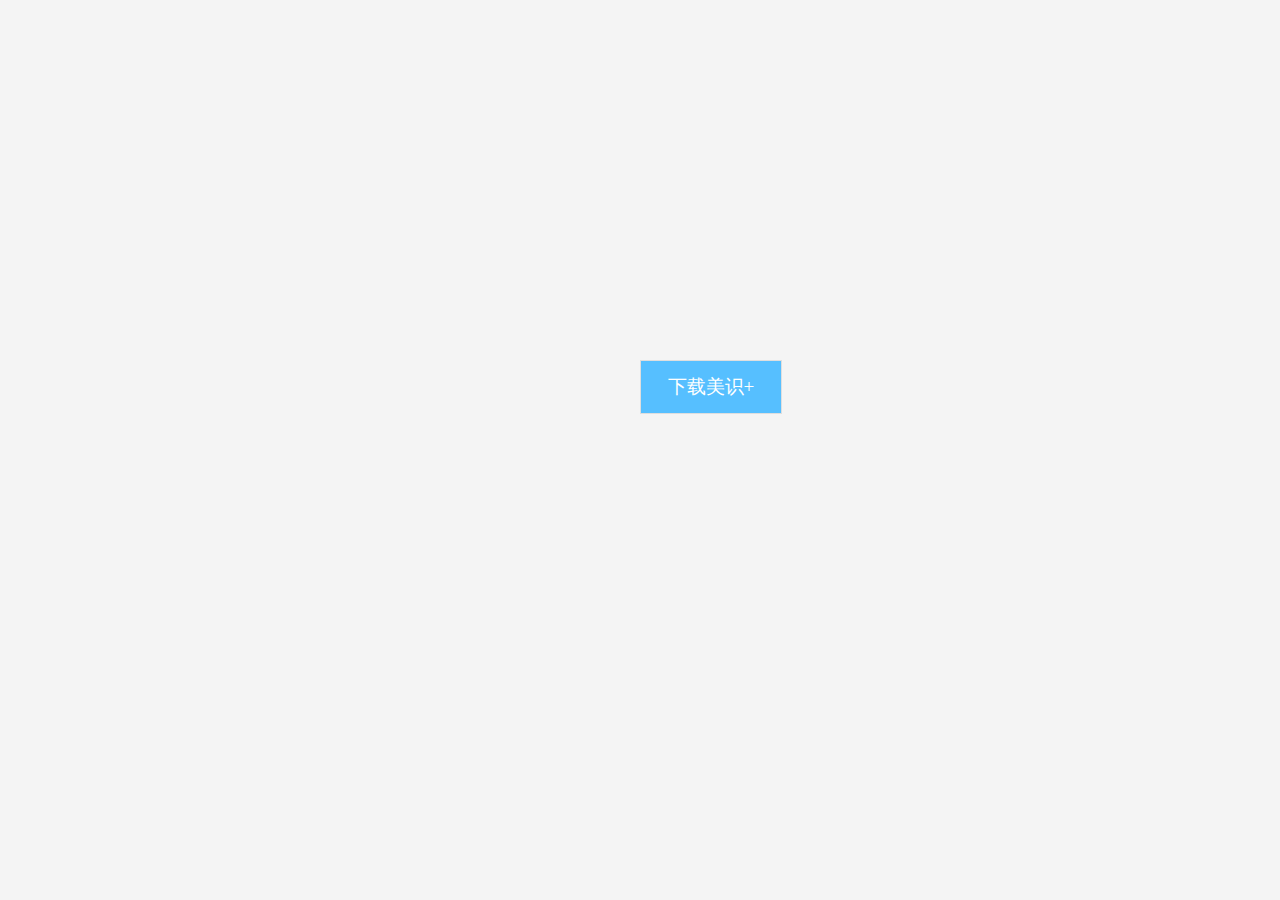
<file: index.html>
<!DOCTYPE html>
<html lang="en">
<head>

        <meta http-equiv="Content-Type" content="text/html; charset=utf-8">
        <meta name="apple-mobile-web-app-capable" content="yes">
        <meta name="apple-mobile-web-app-status-bar-style" content="black"/>
        <meta id="viewport" name="viewport" content="width=device-width,initial-scale=1.0,minimum-scale=1.0,maximum-scale=1.0,minimal-ui">
               <title>APP </title>
               <link href="css/index.css?1022" type="text/css" rel="stylesheet">
    </head>
    <body>
    
    <section class="appW">
    <div id="andTip">请选择通过普通浏览器下载美识+</div>
    <div id="iosTip">请用浏览器打开从APPstore下载美识+</div>
     
            <a id="J-call-app"  class="label">下载美识+</a>
            <input id="J-download-app" type="hidden" name="storeurl" value="http://www.ofsize.com/apk/jwish-1.0.0.apk">
</section>


        
        
 
       
    </body>
</html> 
<script type="text/javascript">

function g(id) {
            return document.getElementById(id);
  }
        /*
         * 智能机浏览器版本信息:
         *
         */

		

		 function g(id) {
            return document.getElementById(id);
        }
        /*
         * 智能机浏览器版本信息:
         *
         */
        var ua = navigator.userAgent.toLowerCase();
        var browser = {
            versions: function () {
                var u = navigator.userAgent, app = navigator.appVersion;
                return {//移动终端浏览器版本信息
                    trident: u.indexOf('Trident') > -1, //IE内核
                    presto: u.indexOf('Presto') > -1, //opera内核
                    webKit: u.indexOf('AppleWebKit') > -1, //苹果、谷歌内核
                    gecko: u.indexOf('Gecko') > -1 && u.indexOf('KHTML') == -1, //火狐内核
                    mobile: !!u.match(/AppleWebKit.*Mobile.*/) || !!u.match(/AppleWebKit/), //是否为移动终端
                    ios: !!u.match(/\(i[^;]+;( U;)? CPU.+Mac OS X/), //ios终端
                    android: u.indexOf('Android') > -1 || u.indexOf('Linux') > -1, //android终端或者uc浏览器
                    iPhone: u.indexOf('iPhone') > -1 || u.indexOf('Mac') > -1, //是否为iPhone或者QQHD浏览器
                    iPad: u.indexOf('iPad') > -1, //是否iPad
                    webApp: u.indexOf('Safari') == -1,//是否web应该程序，没有头部与底部
                    androidWwb: u.indexOf('jwish-app') != -1,
                    iosWeb: u.indexOf('jwish-app-ios') != -1

                };
            }(),
            language: (navigator.browserLanguage || navigator.language).toLowerCase()
        };

        //先判断是否是移动端
        if (browser.versions.mobile) {
			
            //判断是否是微信
            if (ua.match(/MicroMessenger/i) == "micromessenger") {
				
                if (browser.versions.android) {//微信里的安卓
					alert("微信里的安卓")
					g("J-call-app").onclick=function(){
						 g("andTip").style.display = "block";
						}
                } else if (browser.versions.iPhone) {//微信里的ISO
					g("loadBtn").onclick=function(){
						  
						  window.location.href="https://itunes.apple.com/app/apple-store/id1049764695?pt=117970573&ct=mayshijia&mt=8";
						}
                }

            } else {//不是微信

                if (browser.versions.android) {
                    if (browser.versions.androidWwb) {
                        g("J-call-app").removeAttribute("href");

                    } else {
                        //自动检测是否安装
                        appStar()
                    }

                } else if (browser.versions.ios) {
					 
                    if (browser.versions.iosWeb) {
                         g("J-call-app").removeAttribute("href");
                    } else {
                        //自动检测是否安装
                        //window.location.href = "https://itunes.apple.com/app/apple-store/id1049764695?pt=117970573&ct=mayshijia&mt=8";


                      

                    }

                }

            }

        } else {//PC
            $(".J-call-app").onclick=function(){
				window.location.href="http://a.app.qq.com/o/simple.jsp?pkgname=com.jwish.cx&from=groupmessage&isappinstalled=0";
				}
            
        }









 </script>
</file>
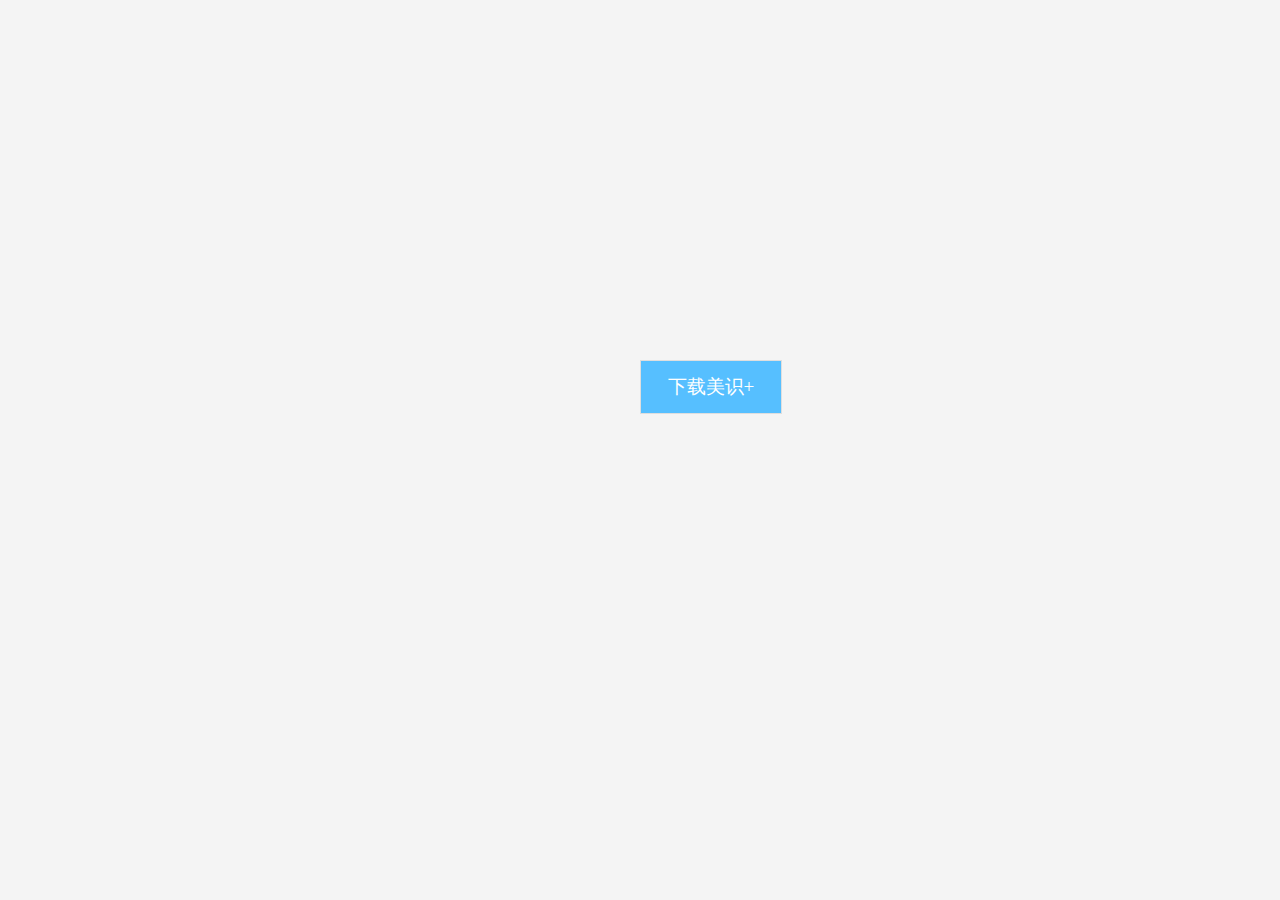
<file: 1bak.html>
<!DOCTYPE html>
<html lang="en">
<head>

        <meta http-equiv="Content-Type" content="text/html; charset=utf-8">
        <meta name="apple-mobile-web-app-capable" content="yes">
        <meta name="apple-mobile-web-app-status-bar-style" content="black"/>
        <meta id="viewport" name="viewport" content="width=device-width,initial-scale=1.0,minimum-scale=1.0,maximum-scale=1.0,minimal-ui">
               <title>APP </title>
               <link href="css/index.css?1022" type="text/css" rel="stylesheet">
    </head>
    <body>
    
    <section class="appW">
    <div id="andTip">请选择通过普通浏览器下载美识+</div>
    <div id="iosTip">请用浏览器打开从APPstore下载美识+</div>
     
            <a id="J-call-app"  class="label">下载美识+</a>
            <input id="J-download-app" type="hidden" name="storeurl" value="http://www.ofsize.com/apk/jwish-1.0.0.apk">
</section>


        
        
 
       
    </body>
</html> 
<script type="text/javascript">
window.onload=function(){
	        function g(id) {
            return document.getElementById(id);
        }
        /*
         * 智能机浏览器版本信息:
         *
         */
        var ua = navigator.userAgent.toLowerCase();
        var browser = {
            versions: function () {
                var u = navigator.userAgent, app = navigator.appVersion;
                return {//移动终端浏览器版本信息
                    trident: u.indexOf('Trident') > -1, //IE内核
                    presto: u.indexOf('Presto') > -1, //opera内核
                    webKit: u.indexOf('AppleWebKit') > -1, //苹果、谷歌内核
                    gecko: u.indexOf('Gecko') > -1 && u.indexOf('KHTML') == -1, //火狐内核
                    mobile: !!u.match(/AppleWebKit.*Mobile.*/) || !!u.match(/AppleWebKit/), //是否为移动终端
                    ios: !!u.match(/\(i[^;]+;( U;)? CPU.+Mac OS X/), //ios终端
                    android: u.indexOf('Android') > -1 || u.indexOf('Linux') > -1, //android终端或者uc浏览器
                    iPhone: u.indexOf('iPhone') > -1 || u.indexOf('Mac') > -1, //是否为iPhone或者QQHD浏览器
                    iPad: u.indexOf('iPad') > -1, //是否iPad
                    webApp: u.indexOf('Safari') == -1,//是否web应该程序，没有头部与底部
                    androidWwb: u.indexOf('jwish-app') != -1,
                    iosWeb: u.indexOf('jwish-app-ios') != -1

                };
            }(),
            language: (navigator.browserLanguage || navigator.language).toLowerCase()
        };

        //先判断是否是移动端
        if (browser.versions.mobile) {
			
            //判断是否是微信
            if (ua.match(/MicroMessenger/i) == "micromessenger") {
				
                if (browser.versions.android) {//微信里的安卓
					alert("微信里的安卓")
					g("loadBtn").onclick=function(){
						 g("J-call-app").style.display = "block";
						}
                } else if (browser.versions.iPhone) {//微信里的ISO
					g("loadBtn").onclick=function(){
						  
						  window.location.href="https://itunes.apple.com/app/apple-store/id1049764695?pt=117970573&ct=mayshijia&mt=8";
						}
                }

            } else {//不是微信

                if (browser.versions.android) {
                    if (browser.versions.androidWwb) {
                        g("J-call-app").removeAttribute("href");


                    } else {
                        //自动检测是否安装
							var config = {
								/*scheme:必须*/
								scheme_IOS: 'jwish://',
								scheme_Adr: 'jwish://main',
								download_url: document.getElementById('J-download-app').value,
								downloadios_url: document.getElementById('J-download-app').value,
								timeout: 600
	                        };

                        appStar()
						

                    }


                } else if (browser.versions.ios) {
					 
                    if (browser.versions.iosWeb) {
                         g("J-call-app").removeAttribute("href");
                    } else {
                        //自动检测是否安装
                        //window.location.href = "https://itunes.apple.com/app/apple-store/id1049764695?pt=117970573&ct=mayshijia&mt=8";

                       appStart()

                    }

                }

            }

        } else {//PC
            $(".J-call-app").onclick=function(){
				window.location.href="http://a.app.qq.com/o/simple.jsp?pkgname=com.jwish.cx&from=groupmessage&isappinstalled=0";
				}
            
        }
		
	}



var config;
function  appStar(){
	var ua = navigator.userAgent.toLowerCase();
	var t;

	function openclient() {
		var startTime = Date.now();

		var ifr = document.createElement('iframe');


		ifr.src = ua.indexOf('os') > 0 ? config.scheme_IOS : config.scheme_Adr;
		ifr.style.display = 'none';
		document.body.appendChild(ifr);

		var t = setTimeout(function() {
			var endTime = Date.now();

			if (!startTime || endTime - startTime < config.timeout + 200) { 
				window.location = config.download_url;
			} else {
				 
			}
		}, config.timeout);

		window.onblur = function() {
			clearTimeout(t);
		}
	}
	window.addEventListener("DOMContentLoaded", function(){
		document.getElementById("J-call-app").addEventListener('click',openclient,false);

	}, false);
};


 </script>
</file>
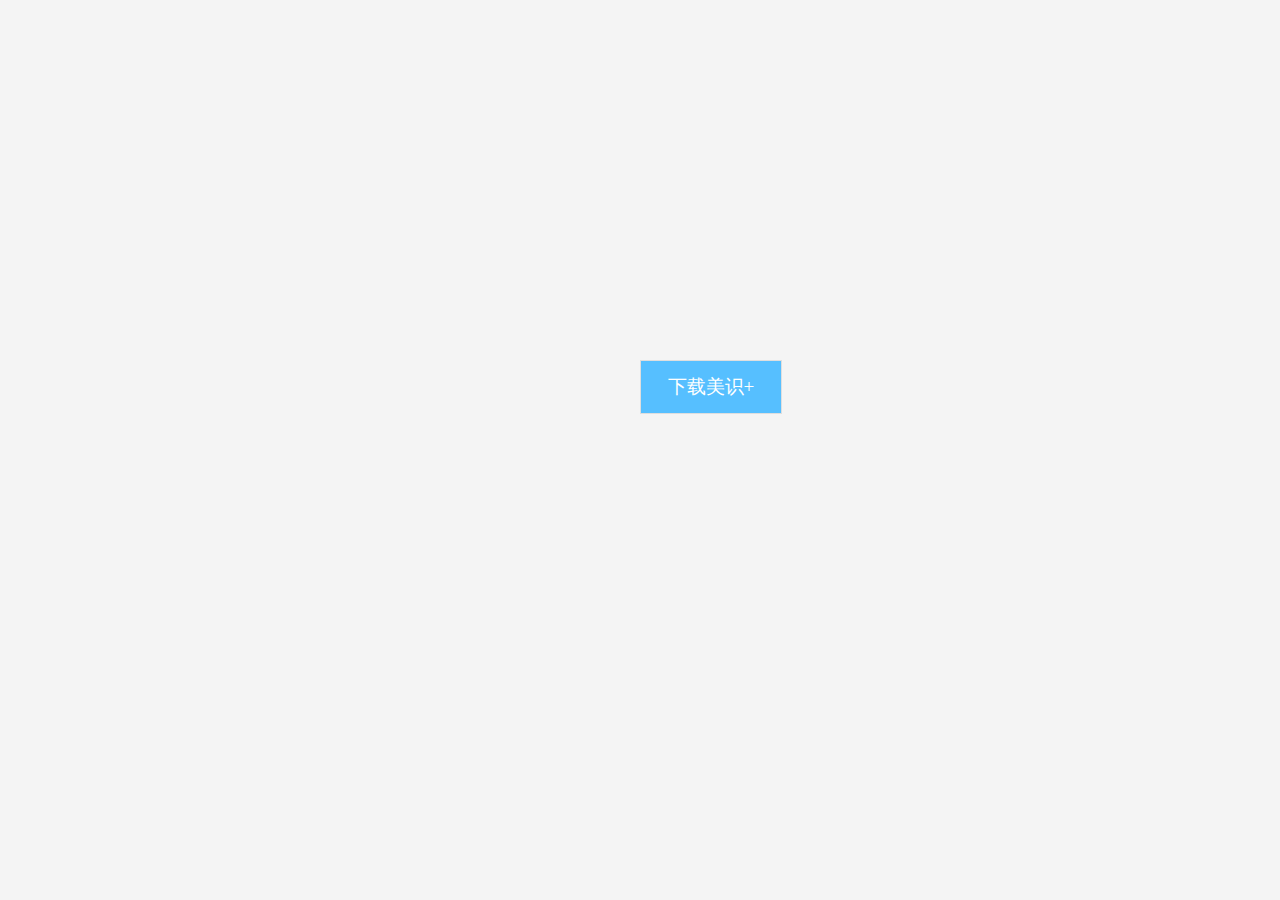
<file: index1.html>
<!DOCTYPE html>
<html lang="en">
<head>
<meta http-equiv="Content-Type" content="text/html; charset=utf-8">
<meta name="apple-mobile-web-app-capable" content="yes">
<meta name="apple-mobile-web-app-status-bar-style" content="black"/>
<meta id="viewport" name="viewport" content="width=device-width,initial-scale=1.0,minimum-scale=1.0,maximum-scale=1.0,minimal-ui">
<title>APP </title>
<link href="css/index.css?1022" type="text/css" rel="stylesheet">
</head>



<body>
<section class="appW">
    <div id="andTip">请选择通过普通浏览器下载美识+</div>
    <div id="iosTip">请用浏览器打开从APPstore下载美识+</div>
     
            <a id="J-call-app"  class="label">下载美识+</a>
            <input id="J-download-app" type="hidden" name="storeurl" value="http://www.ofsize.com/apk/jwish-1.0.0.apk">
</section>


        
        
 
 
 
<div style="display:none;">
<script type="text/javascript">
var _czc=_czc||[];
_czc.push(["_setAutoPageview", false]);
var cnzz_protocol = (("https:" == document.location.protocol) ? " https://" : " http://");document.write(unescape("%3Cspan id='cnzz_stat_icon_1256882704'%3E%3C/span%3E%3Cscript src='" + cnzz_protocol + "s11.cnzz.com/z_stat.php%3Fid%3D1256882704' type='text/javascript'%3E%3C/script%3E"));

function loadCount(category,action,nodeid){
	_czc.push(["_trackEvent",category,action,nodeid]);
}
//pv
_czc.push(﻿["_trackPageview","http://wish.jd.com/"+qd]);
</script>




</div>
      
</body>
</html> 
<script type="text/javascript">


		 function g(id) {
            return document.getElementById(id);
        }
        /*
         * 智能机浏览器版本信息:
         *
         */
        var ua = navigator.userAgent.toLowerCase();
        var browser = {
            versions: function () {
                var u = navigator.userAgent, app = navigator.appVersion;
                return {//移动终端浏览器版本信息
                    trident: u.indexOf('Trident') > -1, //IE内核
                    presto: u.indexOf('Presto') > -1, //opera内核
                    webKit: u.indexOf('AppleWebKit') > -1, //苹果、谷歌内核
                    gecko: u.indexOf('Gecko') > -1 && u.indexOf('KHTML') == -1, //火狐内核
                    mobile: !!u.match(/AppleWebKit.*Mobile.*/) || !!u.match(/AppleWebKit/), //是否为移动终端
                    ios: !!u.match(/\(i[^;]+;( U;)? CPU.+Mac OS X/), //ios终端
                    android: u.indexOf('Android') > -1 || u.indexOf('Linux') > -1, //android终端或者uc浏览器
                    iPhone: u.indexOf('iPhone') > -1 || u.indexOf('Mac') > -1, //是否为iPhone或者QQHD浏览器
                    iPad: u.indexOf('iPad') > -1, //是否iPad
                    webApp: u.indexOf('Safari') == -1,//是否web应该程序，没有头部与底部
                    androidWwb: u.indexOf('jwish-app') != -1,
                    iosWeb: u.indexOf('jwish-app-ios') != -1

                };
            }(),
            language: (navigator.browserLanguage || navigator.language).toLowerCase()
        };

        //先判断是否是移动端
        if (browser.versions.mobile) {
			
            //判断是否是微信
            if (ua.match(/MicroMessenger/i) == "micromessenger") {
				
                if (browser.versions.android) {//微信里的安卓
					alert("微信里的安卓")
					g("J-call-app").onclick=function(){
						 g("andTip").style.display = "block";
						}
                } else if (browser.versions.iPhone) {//微信里的ISO
					g("loadBtn").onclick=function(){
						loadCount("app下载","计数",g("J-download-app"))
						  loadCount('app下载'+g("J-call-app"));
						  window.location.href="https://itunes.apple.com/app/apple-store/id1049764695?pt=117970573&ct=mayshijia&mt=8";
						}
                }

            } else {//不是微信

                if (browser.versions.android) {
                    if (browser.versions.androidWwb) {
                        g("J-call-app").removeAttribute("href");

                    } else {
                        //自动检测是否安装
                        //appStar()
                    }

                } else if (browser.versions.ios) {
					 
                    if (browser.versions.iosWeb) {
                         g("J-call-app").removeAttribute("href");
                    } else {
                        //自动检测是否安装
                        //window.location.href = "https://itunes.apple.com/app/apple-store/id1049764695?pt=117970573&ct=mayshijia&mt=8";

                    }

                }

            }

        } else {//PC
            $(".J-call-app").onclick=function(){
				window.location.href="http://a.app.qq.com/o/simple.jsp?pkgname=com.jwish.cx&from=groupmessage&isappinstalled=0";
				}
            
        }


 </script>
</file>
<file: css/index.css>
.cl {
  float: left;
}
.cr {
  float: right;
}
body {
  background-color: #f4f4f4;
  margin: 0 auto;
  max-width: 600px;
  min-width: 240px;
}
* {
  margin: 0;
  padding: 0;
  font-family: "Microsoft YaHei";
  -webkit-text-size-adjust: none;
}
h3 {
  margin: 0;
  padding: 0;
}
::-webkit-input-placeholder {
  /* WebKit browsers */
  color: #989898;
}
:-moz-placeholder {
  /* Mozilla Firefox 4 to 18 */
  color: #989898;
}
::-moz-placeholder {
  /* Mozilla Firefox 19+ */
  color: #989898;
}
:-ms-input-placeholder {
  /* Internet Explorer 10+ */
  color: #989898;
}
input[type="button"],
input[type="submit"],
input[type="reset"] {
  -webkit-appearance: none;
}
textarea {
  -webkit-appearance: none;
}
a,
button,
input,
textarea {
  -webkit-tap-highlight-color: rgba(0, 0, 0, 0);
  -webkit-user-modify: read-write-plaintext-only;
}
html {
  -webkit-tap-highlight-color: rgba(0, 0, 0, 0);
}
img {
  -webkit-touch-callout: none;
}
.appW {
  mix-width: 650px;
  margin: 0 auto;
  text-align: center;
  position: relative;
  height: 100%;
  max-width: 650px;
}
.appW #J-call-app {
  padding: 10px;
  color: #fff;
  font-size: 1.2rem;
  border: 1px solid #dedede;
  background: #56bfff;
  width: 120px;
  margin: 0 auto;
  line-height: 2rem;
  position: fixed;
  top: 40%;
  left: 50%;
  margn-left: -100px;
}
.appW #andTip {
  position: absolute;
  top: 0;
  display: none;
  background: #E4393C;
  color: #fff;
  font-size: 1.1rem;
  line-height: 3.1rem;
  height: 3.1rem;
  text-align: right;
  right: 0;
}
.appW #iosTip {
  position: absolute;
  top: 0;
  display: none;
  background: #E4393C;
  color: #fff;
  font-size: 1.1rem;
  line-height: 3.1rem;
  height: 3.1rem;
  text-align: right;
  right: 0;
}
.appW #loadPc {
  margin-top: 20%; display:none;
 
}
.appW #loadPc a {
  display: block;
  background: #56bfff;
  color: #ffffff;
  margin-top: 10px;
  line-height: 3rem;
}
/*
@media screen and (max-width: 320px) {
  html {
    font-size: 13px;
  }

}
@media screen and (min-width:480px) and (max-width:639px) {
  html {
    font-size: 15px;
  }
}
@media screen and (min-width:640px) and (max-width:719px) {
  html {
    font-size: 20px;
  }
}
@media screen and (min-width:720px) and (max-width:749px) {
  html {
    font-size: 22.5px
  }
}
@media screen and (min-width:750px) and (max-width:799px) {
  html {
    font-size: 23.5px;
  }
}
@media screen and (min-width:800px) and (max-width:959px) {
  html {
    font-size: 25px;
  }
}
@media screen and (min-width:960px) and (max-width:1079px) {
  html {
    font-size: 30px;
  }
}
@media screen and (min-width:1080px) {
  html {
    font-size: 32px;
  }


}*/
</file>
